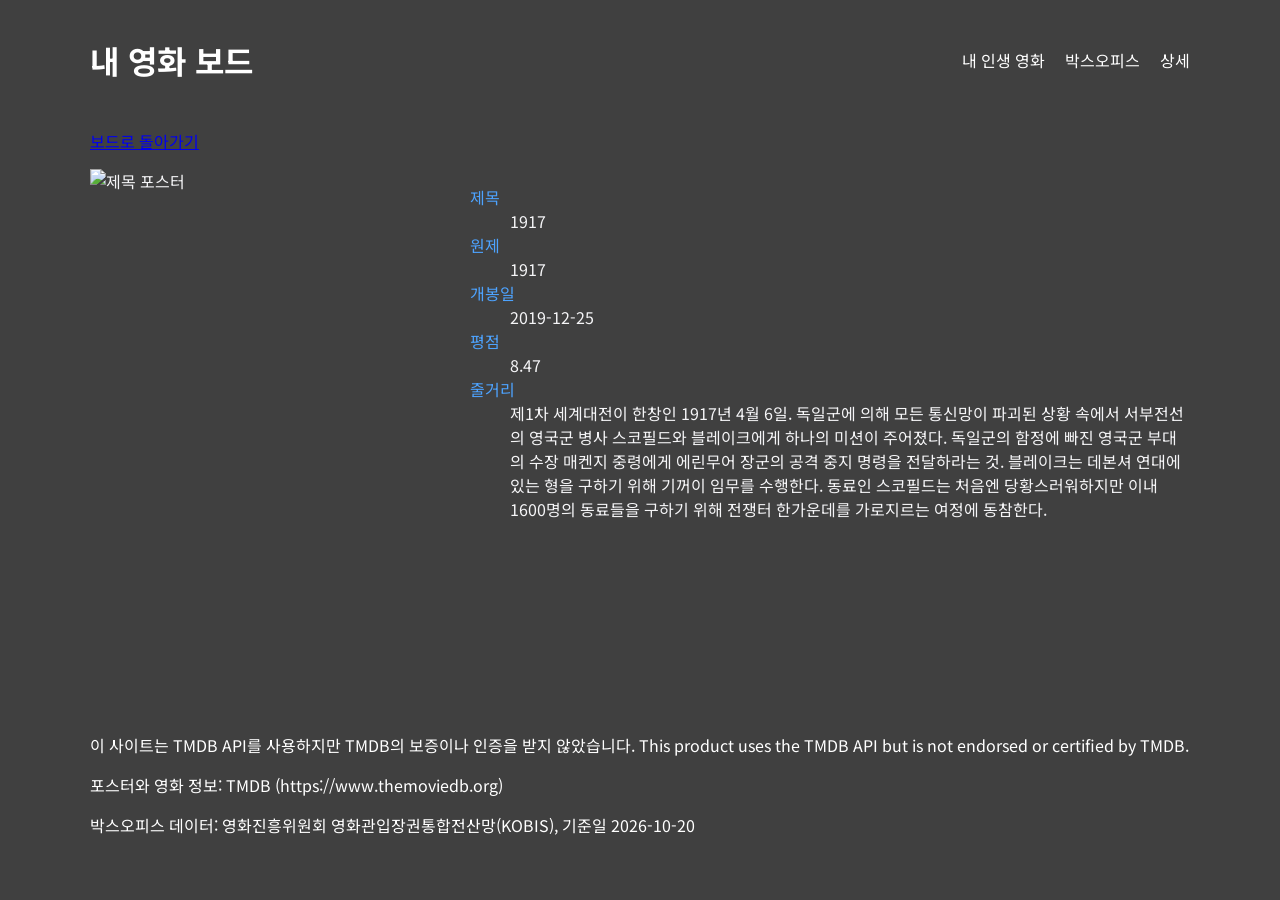
<file: detail.html>
<!doctype html>
<html lang="ko">
  <head>
    <meta charset="UTF-8" />
    <meta name="viewport" content="width=device-width, initial-scale=1.0" />
    <title>1917</title>
    <link rel="preconnect" href="https://fonts.googleapis.com" />
    <link rel="preconnect" href="https://fonts.gstatic.com" crossorigin />
    <link
      href="https://fonts.googleapis.com/css2?family=Black+Han+Sans&family=Noto+Sans+KR:wght@100..900&display=swap"
      rel="stylesheet"
    />
    <link rel="stylesheet" href="style.css" />
  </head>
  <body class="detail-page">
    <!--네비와 페이지 이름을 담은 헤더 -->

    <header class="top">
      <h1>내 영화 보드</h1>
      <nav>
        <ul>
          <li><a href="index.html#mine">내 인생 영화</a></li>
          <li><a href="index.html#boxoffice">박스오피스</a></li>
          <li><a href="detail.html">상세</a></li>
        </ul>
      </nav>
    </header>

    <main>
      <!--보드로 돌아가는 링크 -->

      <p><a href="index.html">보드로 돌아가기</a></p>
      <article class="detail">
        <!--포스터 이미지 -->

        <img
          class="poster"
          srcset="
            https://image.tmdb.org/t/p/w342/u2oRQqUashBBIj5UNeOd5TN0bmB.jpg 342w,
            https://image.tmdb.org/t/p/w500/u2oRQqUashBBIj5UNeOd5TN0bmB.jpg 500w,
            https://image.tmdb.org/t/p/w780/u2oRQqUashBBIj5UNeOd5TN0bmB.jpg 780w
          "
          sizes="(max-width: 360px) 342px,
         (max-width: 768px) 500px,
         780px"
          alt="제목 포스터"
        />
        <!--영화 정보 -->

        <dl>
          <dt>제목</dt>
          <dd>1917</dd>
          <dt>원제</dt>
          <dd>1917</dd>
          <dt>개봉일</dt>
          <dd>2019-12-25</dd>
          <dt>평점</dt>
          <dd>8.47</dd>
          <dt>줄거리</dt>
          <dd>
            제1차 세계대전이 한창인 1917년 4월 6일. 독일군에 의해 모든 통신망이
            파괴된 상황 속에서 서부전선의 영국군 병사 스코필드와 블레이크에게
            하나의 미션이 주어졌다. 독일군의 함정에 빠진 영국군 부대의 수장
            매켄지 중령에게 에린무어 장군의 공격 중지 명령을 전달하라는 것.
            블레이크는 데본셔 연대에 있는 형을 구하기 위해 기꺼이 임무를
            수행한다. 동료인 스코필드는 처음엔 당황스러워하지만 이내 1600명의
            동료들을 구하기 위해 전쟁터 한가운데를 가로지르는 여정에 동참한다.
          </dd>
        </dl>
      </article>
    </main>
    <!--푸터 -->

    <footer>
      <p>
        이 사이트는 TMDB API를 사용하지만 TMDB의 보증이나 인증을 받지
        않았습니다. This product uses the TMDB API but is not endorsed or
        certified by TMDB.
      </p>
      <p>포스터와 영화 정보: TMDB (https://www.themoviedb.org)</p>
      <p>
        박스오피스 데이터: 영화진흥위원회 영화관입장권통합전산망(KOBIS), 기준일
        2026-10-20
      </p>
    </footer>
  </body>
</html>
</file>
<file: style.css>
:root {
  --bg: #141e30;
  --surface: #1f2b44;
  --text: #f5f5f7;
  --accent: #4da3ff;
  --warn: #ff5a5f;
  --font-title: "Black Han Sans", sans-serif;
  --font-body: "Noto Sans KR", sans-serif;
  --gap: 20px;
  --grad: #243b55;
  --white: #fff;
  --black: #222;
  --badge: #ffc107;
  --card-shadow: rgba(0, 0, 0, 0.3);
  --card-hover: rgba(255, 193, 7, 0.6);
  --hero-gradient: rgba(0, 0, 0, 0.6);
  --detail-gradient: rgba(0, 0, 0, 0.75);
}

@keyframes pulse {
  0%,
  100% {
    transform: scale(1);
  }
  50% {
    transform: scale(1.15);
  }
}
@keyframes rise {
  from {
    opacity: 0;
    transform: translateY(20px);
  }
}

body {
  background: linear-gradient(135deg, var(--bg), var(--grad));
  min-height: 100vh;
  box-sizing: border-box;
  margin: 0;
  padding: 16px;
  color: var(--text);
  font-family: var(--font-body);
}

h1,
footer {
  color: var(--white);
}

.card {
  animation: rise 0.6s backwards;
  border-radius: 12px;
  overflow: hidden;
  box-shadow: 0 4px 12px var(--card-shadow);
  background: var(--white);
  color: var(--black);
  position: relative;
  transition:
    transform 0.3s,
    box-shadow 0.3s;
}
.card:nth-of-type(2) {
  animation-delay: 0.1s;
}
.card:nth-of-type(3) {
  animation-delay: 0.2s;
}
.card:nth-of-type(4) {
  animation-delay: 0.3s;
}
.card:nth-of-type(5) {
  animation-delay: 0.4s;
}

.card:hover {
  transform: translateY(-8px);
  box-shadow: 0 12px 32px var(--card-hover);
}

.card.no-poster .poster-fallback {
  aspect-ratio: 2 / 3;
  display: flex;
  align-items: center;
  justify-content: center;
  font-size: 5rem;
  font-family: var(--font-title);
  background: linear-gradient(135deg, var(--accent), var(--surface));
}

.hero {
  background-image:
    linear-gradient(var(--hero-gradient), var(--hero-gradient)),
    url("https://image.tmdb.org/t/p/w1280/2lBOQK06tltt8SQaswgb8d657Mv.jpg");
  background-size: cover;
  background-position: center;
  min-height: 40vh;
  padding: 24px;
  box-sizing: border-box;
  color: var(--white);
  border-radius: 12px;
  display: flex;
  flex-direction: column;
  justify-content: center;
}

.board {
  display: grid;
  gap: var(--gap);
  grid-template-columns: repeat(auto-fit, minmax(240px, 1fr));
  gap: 20px;
}

.info {
  padding: 12px 16px;
}

.poster {
  width: 100%;
  display: block;
  aspect-ratio: 2 / 3;
  object-fit: cover;
}

.badge {
  position: absolute;
  top: 12px;
  right: 12px;
  background: var(--badge);
  color: var(--black);
  padding: 4px 10px;
  border-radius: 999px;
  font-weight: bold;
  font-family: var(--font-title);

  animation: pulse 2s infinite;
}

.rank {
  position: absolute;
  top: 12px;
  left: 12px;
  background: var(--warn);
  color: var(--white);
  padding: 4px 10px;
  border-radius: 999px;
  font-weight: bold;
  animation: pulse 2s infinite;
}

.change.up::before {
  content: "▲";
  color: var(--warn);
}
.change.down::before {
  content: "▼";
  color: var(--accent);
}
.change.new::before {
  content: "NEW";
  color: var(--warn);
}

.top {
  display: flex;
  justify-content: space-between;
  align-items: center;
}

nav ul {
  flex-direction: column;
  display: flex;
  gap: 8px;
  list-style: none;
  margin: 0;
  padding: 0;
}

nav a {
  color: var(--white);
  text-decoration: none;
}

main,
.top,
.hero,
footer {
  max-width: 1100px;
  margin: 0 auto 24px;
}

article dt {
  color: var(--accent);
}

.detail {
  display: grid;
  grid-template-columns: 1fr;
  gap: var(--gap);
}

.detail-page {
  background-image:
    linear-gradient(var(--detail-gradient), var(--detail-gradient)),
    url("https://image.tmdb.org/t/p/w1280/2lBOQK06tltt8SQaswgb8d657Mv.jpg");
  background-size: cover;
  min-height: 100vh;
}

.skeleton {
  display: none;
  min-height: 360px;
  border-radius: 12px;
  background: linear-gradient(
    90deg,
    var(--surface) 25%,
    var(--bg) 37%,
    var(--surface) 63%
  );
  background-size: 400% 100%;
  animation: shimmer 1.4s ease-in-out infinite;
}
body.is-loading .skeleton {
  display: block;
}
body.is-loading .card {
  display: none;
}
@keyframes shimmer {
  from {
    background-position: 100% 50%;
  }
  to {
    background-position: 0 50%;
  }
}

@media (min-width: 600px) {
  nav ul {
    flex-direction: row;
    gap: 20px;
  }
  .detail {
    grid-template-columns: 1fr 2fr;
  }
  .detail img {
    width: 100%;
  }
}

@media (min-width: 1024px) {
  .hero {
    min-height: 60vh;
  }
  .hero h2 {
    font-size: 3rem;
  }
}

@media (prefers-color-scheme: dark) {
  :root {
    --bg: #1f2429;
  }
}
</file>
